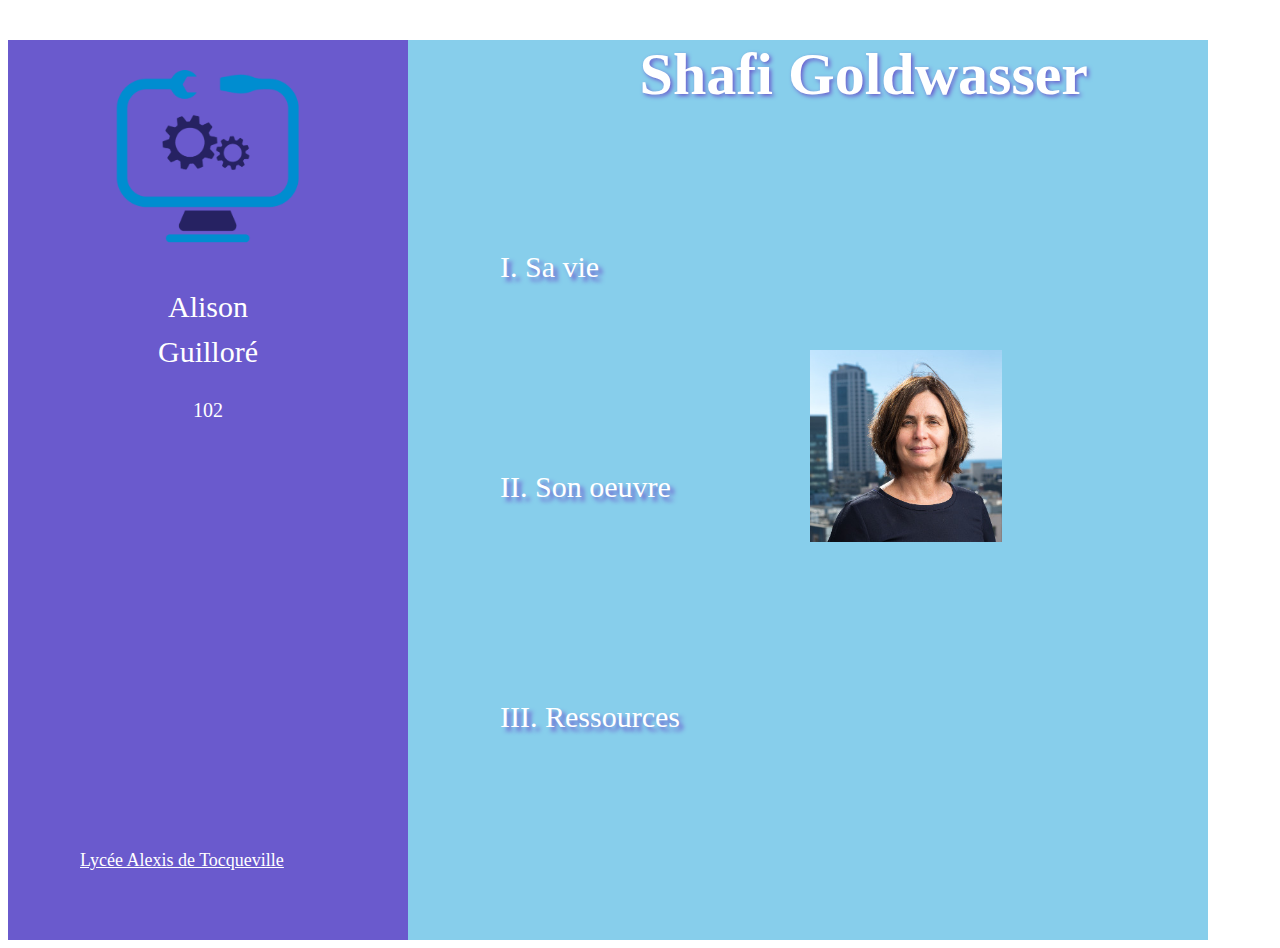
<file: index.html>
<!DOCTYPE html>
<html lang="fr">
    <head>
        <meta charset="utf-8">
        <title>Shafi Goldwasser</title>
        <link rel="stylesheet" href="style.css">
    </head>
    <body>
        <div class="page">

            
            <div id="rightside">
                
                <div id="shafi">
                    <h1><strong>Shafi Goldwasser</strong></h1>
                </div>

                <div id="pic">
                    <img src="pic_shafi.jpg" alt="Shafi Goldwasser"/>
                </div>               

                <div id="life">
                    <a href="page2.html" title="sa vie">I. Sa vie</a>
                </div>

                <div id="work">
                    <a href="page3.html" title="son oeuvre">II. Son oeuvre</a>
                </div>

                <div id="sources">
                    <a href="page4.html" title="ressources">III. Ressources</a>
                </div>


                <div id="leftside">  

                    <div id="logo">
                        <p id="logosite"><img src="logosite.png" alt="logo"></p>
                       
                    </div>
                    
                                               
    
                    <div id="name">
                        <p>Alison</p>
                    </div>
                    <div id="surname">
                        <p>Guilloré</p>
                    </div>
                    <div id="class">
                        <p>102</p>
                    </div>

                    

                    
                    



                </div>
                
                
                <div id="tocqueville">
                    <a href="http://www.lycee-tocqueville.fr/" title="site du lycée">Lycée Alexis de Tocqueville</a>
                </div>               
    
                

        
            </div>

        </div>

    </body>
    

    
</html>
</file>
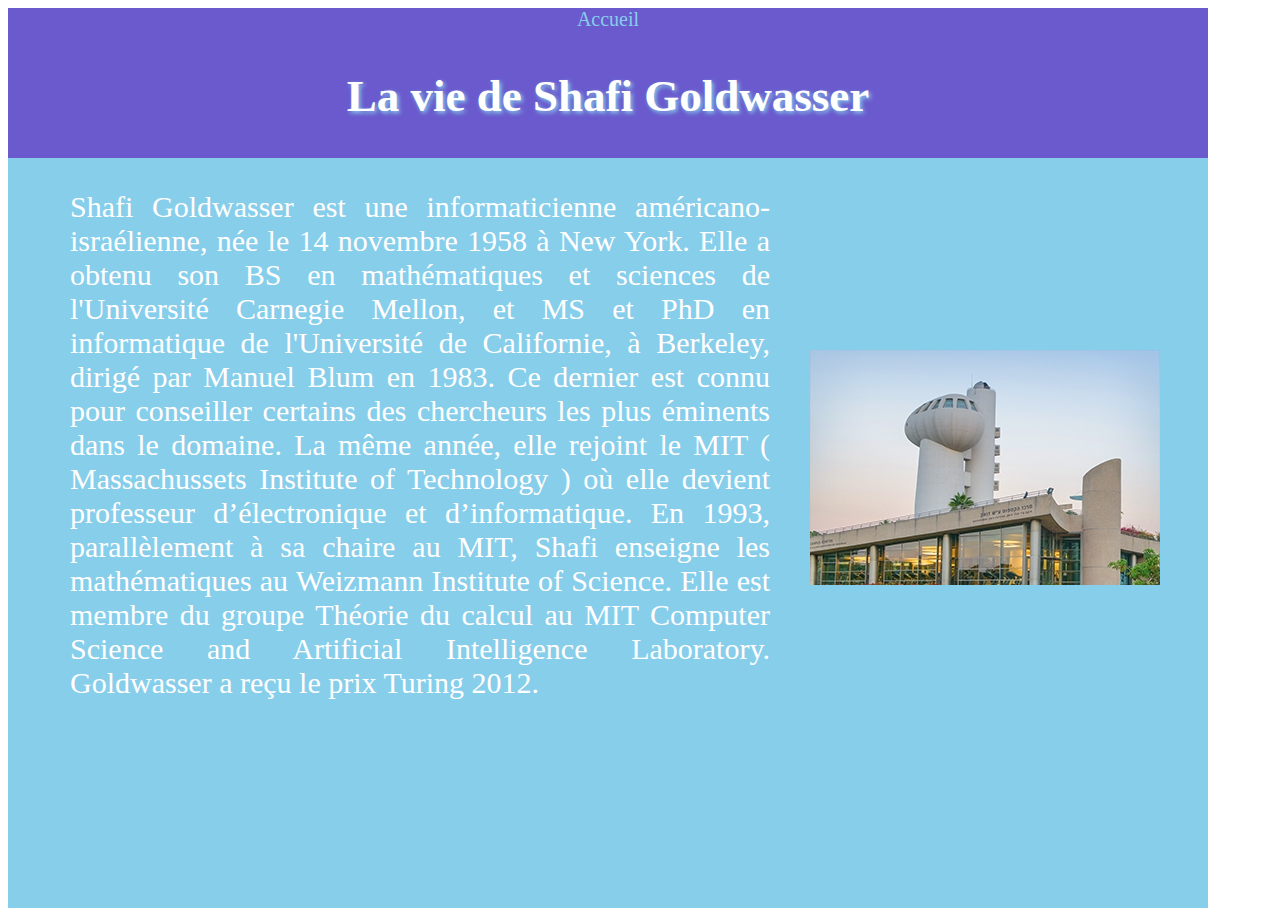
<file: page2.html>
<!DOCTYPE html>
<html lang="fr">
    <head>
        <meta charset="utf-8">
        <title>Shafi Goldwasser</title>
            <link rel="stylesheet" href="style.css">
    </head>
    <body>
        <div class="pagevie">

            <div id= "toppage">

            
                <div id="acceuil">
                    <a href="index.html" title="retour à la page d'accueil">Accueil</a>
                </div> 


                <div id="vie">
                    <h2><strong>La vie de Shafi Goldwasser</strong></h2>
                </div>

                


            </div>

            

            <div id="para1">
                <p>Shafi Goldwasser est une informaticienne américano-israélienne, née le 14 novembre 1958 à New York. Elle a obtenu son BS en mathématiques et sciences de l'Université Carnegie Mellon, et MS et PhD en informatique de l'Université de Californie, à Berkeley, dirigé par Manuel Blum en 1983. Ce dernier est connu pour conseiller certains des chercheurs les plus éminents dans le domaine. La même année, elle rejoint le MIT ( Massachussets Institute of Technology ) où elle devient professeur d’électronique et d’informatique. En 1993, parallèlement à sa chaire au MIT, Shafi enseigne les mathématiques au Weizmann Institute of Science. Elle est membre du groupe Théorie du calcul au MIT Computer Science and Artificial Intelligence Laboratory. Goldwasser a reçu le prix Turing 2012.</p>
            </div>

            <div id="weizmannpic">
                <img src="weizmann_institute_of_science.jpg" alt="Weizmann Institute of Science"/>
            </div> 

            

            



            


        </div>     
 
        
    </body>

</html>
</file>
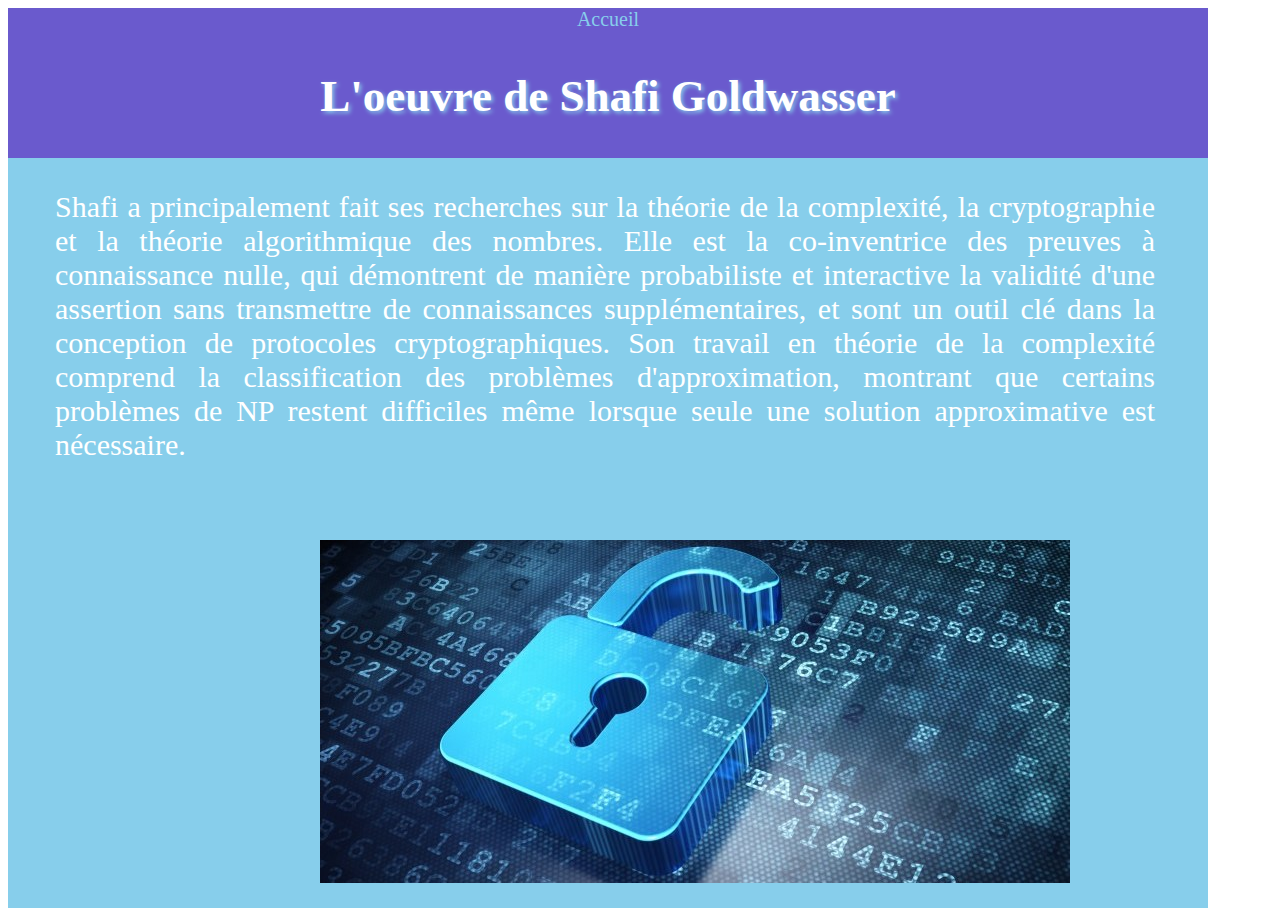
<file: page3.html>
<!DOCTYPE html>
<html lang="fr">
    <head>
        <meta charset="utf-8">
        <title>Shafi Goldwasser</title>
            <link rel="stylesheet" href="style.css">
    </head>
    <body>
        <div class="pageoeuvre">

            <div id= "toppage2">

            
                <div id="acceuil">
                    <a href="index.html" title="retour à la page d'accueil">Accueil</a>
                </div> 


                <div id="oeuvre">
                    <h2><strong>L'oeuvre de Shafi Goldwasser</strong></h2>
                </div>

                


            </div>

            

            <div id="para2">
                <p>Shafi a principalement fait ses recherches sur la théorie de la complexité, la cryptographie et la théorie algorithmique des nombres. Elle est la co-inventrice des preuves à connaissance nulle, qui démontrent de manière probabiliste et interactive la validité d'une assertion sans transmettre de connaissances supplémentaires, et sont un outil clé dans la conception de protocoles cryptographiques. Son travail en théorie de la complexité comprend la classification des problèmes d'approximation, montrant que certains problèmes de NP restent difficiles même lorsque seule une solution approximative est nécessaire.</div>

            <div id="cryptographiepic">
                <img src="cryptographie2.jpg" alt="Cryptographie"/>
            </div> 

            

            



            


        </div>
        
        
    </body>

</html>
</file>
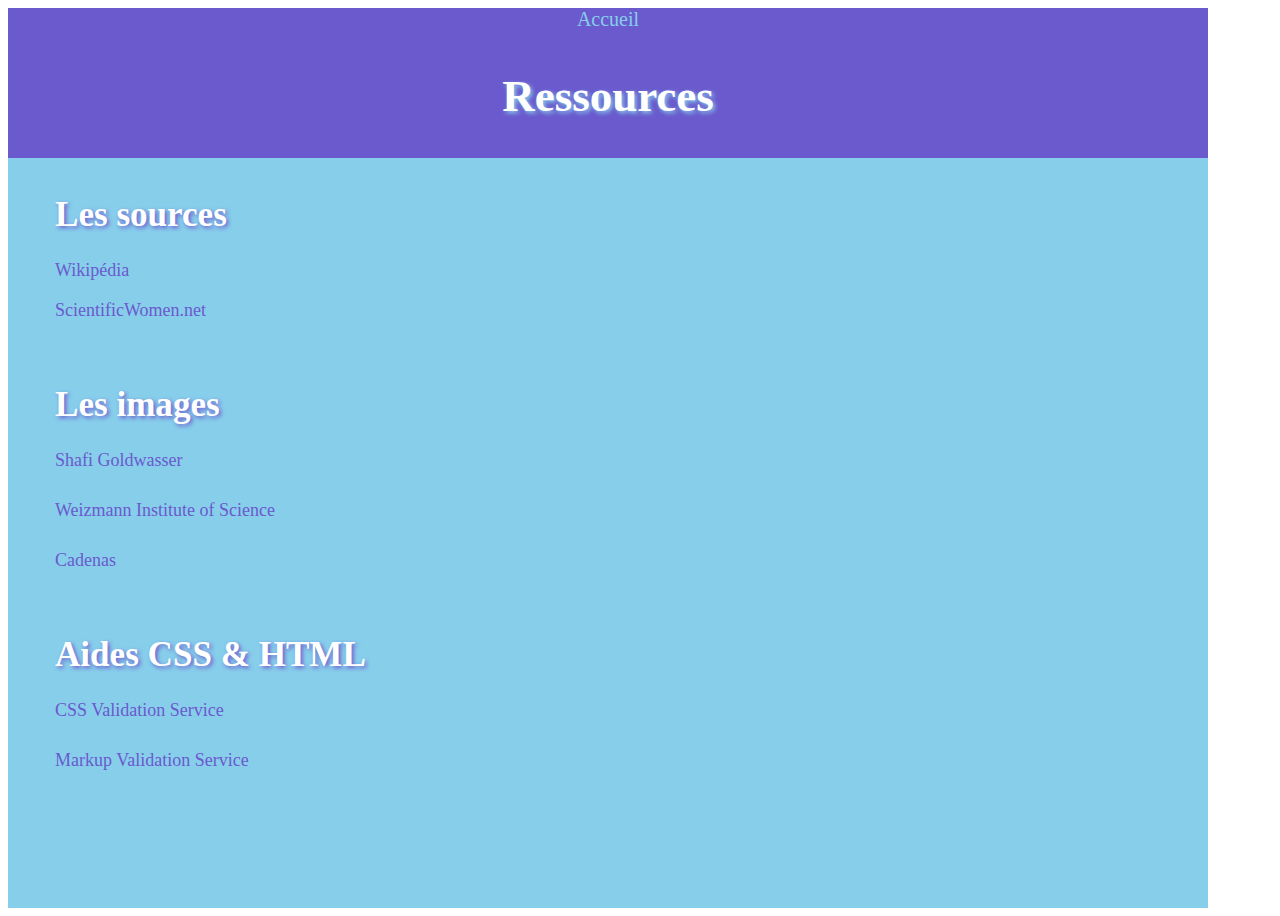
<file: page4.html>
<!DOCTYPE html>
<html lang="fr">
    <head>
        <meta charset="utf-8">
        <title>Shafi Goldwasser</title>
            <link rel="stylesheet" href="style.css">
    </head>
    <body>
        <div class="pageressources">

            <div id= "toppage3">

            
                <div id="acceuil">
                    <a href="index.html" title="retour à la page d'accueil">Accueil</a>
                </div> 


                <div id="ressources">
                    <h2><strong>Ressources</strong></h2>
                </div>

                


            </div>
            
            <div id="sources2">
                <h3><strong>Les sources</strong></h3>
            </div>

            <div id="lienwiki">
                <a href="https://fr.wikipedia.org/wiki/Shafi_Goldwasser">Wikipédia</a>
            </div>
            
            <div id="lienwomen">
                <a href="https://scientificwomen.net/women/goldwasser-shafi-107">ScientificWomen.net</a>
            </div>

            <div id="pictures">
                <h3><strong>Les images</strong></h3>
            </div>

            <div id="lienimg1">
                <a href="pic_shafi.jpg">Shafi Goldwasser</a>
            </div>

            <div id="lienimg2">
                <a href="weizmann_institute_of_science.jpg">Weizmann Institute of Science</a>
            </div>

            <div id="lienimg3">
                <a href="cryptographie2.jpg">Cadenas</a>
            </div>

            <div id="aides">
                <h3><strong>Aides CSS & HTML</strong></h3>
            </div>

            <div id="aidecss">
                <a href="http://jigsaw.w3.org/css-validator/#validate_by_upload">CSS Validation Service</a>
            </div>

            <div id="aidehtml">
                <a href="https://validator.w3.org/#validate_by_upload">Markup Validation Service</a>
            </div>
        
                
    

            

            



            


        </div>

        
        
 
        
    </body>

</html>
</file>
<file: style.css>
#page{
  height: 900px;
  width: 1200px;
}

#rightside{
  height: 900px;
  width: 1200px;
  background-color:skyblue;

}

#leftside{
  position : absolute;
  z-index: 1;
  background-color:slateblue;
  font-family: Verdana;
  text-align: center;
  height: 900px;
  width: 400px;
  top: 40px;

 }

 #logosite img{
   width: 50%;
   top: 50px;
 }

#name{
  top: 20px;
  height: 15px;
  color:white;
  font-size: 30px;
  }

#surname{
  left: 20px;
  top: 30px;
  color: white;
  font-size: 30px;
}

#class{
  left: 20px;
  top: 40px;
  color: white;
  font-size: 20px;
}

#tocqueville a{
  text-decoration: underline;
  color:white;
  font-family: Verdana;
  top: 850px;
  position: absolute;
  z-index: 7;
  left: 80px;
  font-size: 18px;

}

#tocqueville a:hover{
  text-decoration: underline;
  text-shadow: 2px 2px 4px skyblue; 

}

#shafi{
  text-shadow: 2px 2px 4px slateblue;
  font-size: 30px;
  text-align: right;
  color: white;
  font-family: Verdana;  
  width: 1080px;
}

#pic img{
  position: absolute;
  z-index:5;
  left: 810px;
  top: 350px;
  width: 15%;
}




#life a{
  text-decoration: none;
  color:white;
  text-shadow: 4px 4px 4px slateblue;
  font-family: Verdana;
  position: absolute;
  z-index: 2;
  left: 500px;
  top: 250px;
  font-size: 30px;
}

#life a:hover{
  text-decoration: none;
  color:slateblue;
  
}


#work a{
  text-decoration: none;
  color:white;
  text-shadow: 4px 4px 4px slateblue;
  font-family: Verdana;
  position: absolute;
  z-index: 23;
  left: 500px;
  top: 470px;
  font-size: 30px;
}

#work a:hover{
  text-decoration: none;
  color:slateblue;
  

}

#sources a{
  text-decoration: none;
  color:white;
  text-shadow: 4px 4px 4px slateblue;
  font-family: Verdana;
  position: absolute;
  z-index: 4;
  left: 500px;
  top: 700px;
  font-size: 30px;
}

#sources a:hover{
  text-decoration: none;
  color:slateblue;
  
}

.pagevie{
  height: 900px;
  width: 1200px;
  background-color:skyblue;

}

#toppage{
  position : absolute;
  z-index: 2;
  background-color: slateblue;
  font-family: Verdana;
  text-align: center;
  height: 150px;
  width: 1200px;
  top: 8px;

}

#vie{
  position : absolute;
  z-index : 1;
  text-shadow: 2px 2px 4px skyblue;
  font-size: 30px;
  color: white;
  font-family: Verdana;
  width: 1200px;
  top: 25px;

}



#para1{
  height: 300px;
  width: 700px;
  position: absolute;
  z-index: 3;
  text-align: justify;
  left: 70px;
  font-family: Verdana;
  font-size: 30px;
  color: white;
  top: 160px;
}

#weizmannpic{
  position: absolute;
  z-index: 3;
  left: 810px;
  top: 350px;
  float: right;
}

.pageoeuvre{
  height: 900px;
  width: 1200px;
  background-color: skyblue;

}

#toppage2{
  position : absolute;
  z-index: 2;
  background-color: slateblue;
  font-family: Verdana;
  text-align: center;
  height: 150px;
  width: 1200px;
  top: 8px;

}

#oeuvre{
  position : absolute;
  z-index : 1;
  text-shadow: 2px 2px 4px  skyblue;
  font-size: 30px;
  color: white;
  font-family: Verdana;
  width: 1200px;
  top: 25px;

}

#para2{
  height: 100px;
  width: 1100px;
  position: absolute;
  z-index: 3;
  text-align: justify;
  left: 55px;
  font-family: Verdana;
  font-size: 30px;
  color: white;
  top: 160px;
}

#cryptographiepic{
  position: absolute;
  z-index: 3;
  left: 320px;
  top: 540px;
}

.pageressources{
  height: 900px;
  width: 1200px;
  background-color: skyblue;

}

#toppage3{
  position : absolute;
  z-index: 2;
  background-color: slateblue;
  font-family: Verdana;
  text-align: center;
  height: 150px;
  width: 1200px;
  top: 8px;

}

#ressources{
  position : absolute;
  z-index : 1;
  text-shadow: 2px 2px 4px skyblue;
  font-size: 30px;
  color: white;
  font-family: Verdana;
  width: 1200px;
  top: 25px;

}

#sources2{
  height: 100px;
  width: 1100px;
  position: absolute;
  z-index: 3;
  text-align: justify;
  left: 55px;
  font-family: Verdana;
  font-size: 30px;
  color: white;
  text-shadow: 2px 2px 4px slateblue;
  top: 160px;
}

#lienwiki a{
  text-decoration: none;
  color:slateblue;
  font-family: Verdana;
  top: 260px;
  position: absolute;
  z-index: 1;
  left: 55px;
  font-size: 18px;
}

#lienwiki a:hover{
  text-decoration: none;
  text-shadow: 2px 2px 4px slateblue;
  

}

#lienwomen a{
  text-decoration: none;
  color:slateblue;
  font-family: Verdana;
  top: 300px;
  position: absolute;
  z-index: 1;
  left: 55px;
  font-size: 18px;
}

#lienwomen a:hover{
  text-decoration: none;
  text-shadow: 2px 2px 4px slateblue;
  

}


#pictures{
  height: 100px;
  width: 1100px;
  position: absolute;
  z-index: 3;
  text-align: justify;
  left: 55px;
  font-family: Verdana;
  font-size: 30px;
  color: white;
  text-shadow: 2px 2px 4px slateblue;
  top: 350px;

}

#lienimg1 a{
  position: absolute;
  text-decoration: none;
  color:slateblue;
  font-family: Verdana;
  top: 450px;
  z-index: 1;
  left: 55px;
  font-size: 18px;

}
#lienimg1 a:hover{
  text-decoration: none;
  text-shadow: 2px 2px 4px slateblue;
  

}

#lienimg2 a{
  position: absolute;
  text-decoration: none;
  color:slateblue;
  font-family: Verdana;
  top: 500px;
  z-index: 1;
  left: 55px;
  font-size: 18px;

}
#lienimg2 a:hover{
  text-decoration: none;
  text-shadow: 2px 2px 4px slateblue;
  

}

#lienimg3 a{
  position: absolute;
  text-decoration: none;
  color:slateblue;
  font-family: Verdana;
  top: 550px;
  z-index: 1;
  left: 55px;
  font-size: 18px;

}
#lienimg3 a:hover{
  text-decoration: none;
  text-shadow: 2px 2px 4px slateblue;
  

}
#acceuil a{
  color:skyblue;
  text-decoration: none;
  top: 50px;
  font-size: 20px;
}
#accueil a:hover{
  text-decoration: none;
  color:white;
  text-shadow: 2px 2px 4px white;
}

#aides{
  height: 100px;
  width: 1100px;
  position: absolute;
  z-index: 3;
  text-align: justify;
  left: 55px;
  font-family: Verdana;
  font-size: 30px;
  color: white;
  text-shadow: 2px 2px 4px slateblue;
  top: 600px;

}

#aidecss a{
  position: absolute;
  text-decoration: none;
  color:slateblue;
  font-family: Verdana;
  top: 700px;
  z-index: 1;
  left: 55px;
  font-size: 18px;

}
#aidecss a:hover{
  text-decoration: none;
  text-shadow: 2px 2px 4px slateblue;
  

}

#aidehtml a{
  position: absolute;
  text-decoration: none;
  color:slateblue;
  font-family: Verdana;
  top: 750px;
  z-index: 1;
  left: 55px;
  font-size: 18px;

}
#aidehtml a:hover{
  text-decoration: none;
  text-shadow: 2px 2px 4px slateblue;
  

}
</file>
